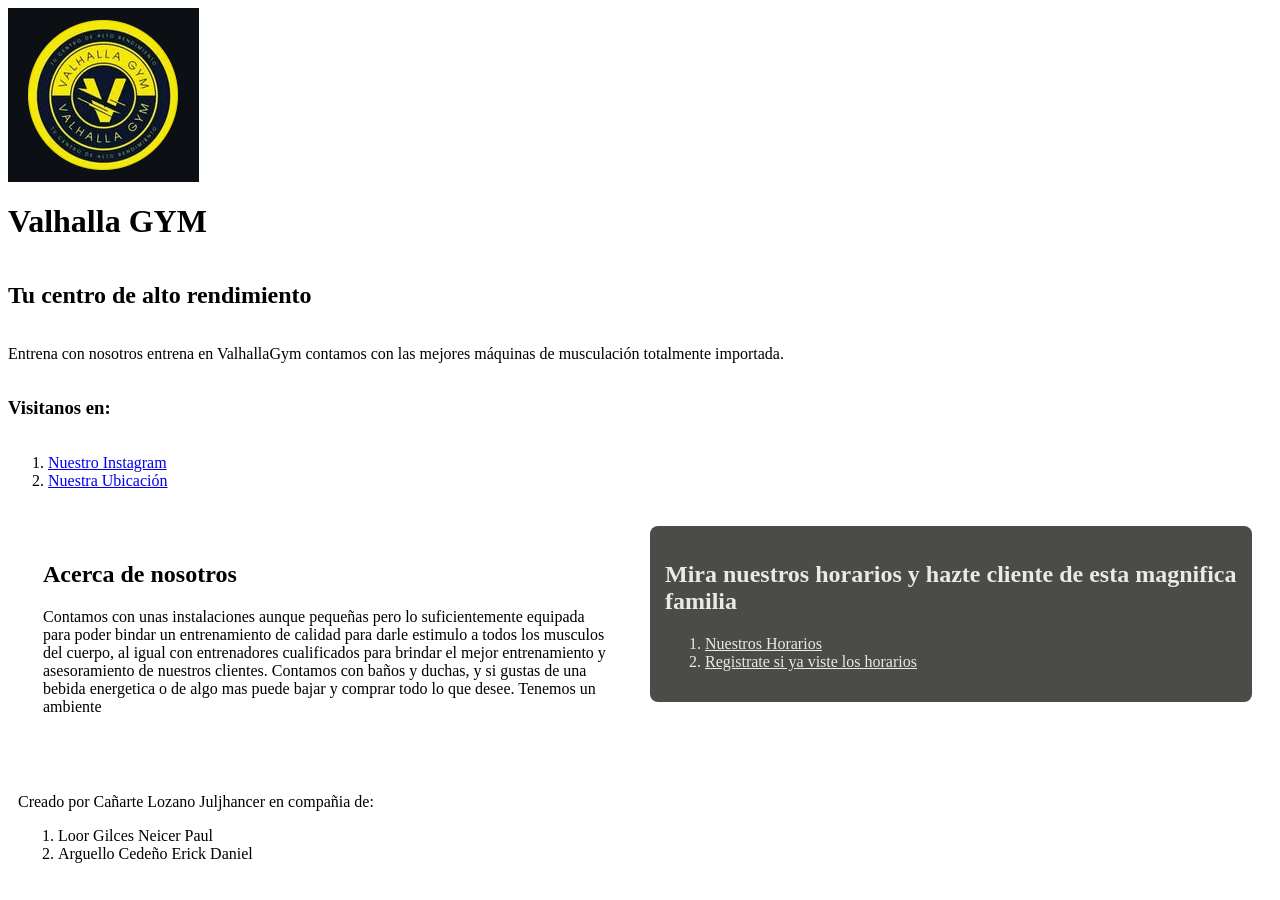
<file: index.html>
<!DOCTYPE html>
<html lang="es">

<head>
    <meta charset="UTF-8">
    <meta name="viewport" content="width=device-width, initial-scale=1.0">
    <title>Valhalla GYM</title>
    <link rel="styLesheet" href="EstiloIndex.css">
</head>

<body class="cuerpo">
    <header class="cabeza">
        <img src="V.png" alt="Logo del GYM">
        <h1 class="h1"> Valhalla GYM</h1>
        <h2 class="h2">Tu centro de alto rendimiento</h2>
        <p class="texto">
            Entrena con nosotros entrena en ValhallaGym contamos con las mejores máquinas de musculación totalmente
            importada.
        </p>
        <nav class="menu">
            <h3 class="h3">Visitanos en:</h3>
            <ol class="Ordenado">
                <li> <a href="https://www.instagram.com/valhalla_gym.1?cplk=NWtzN2Y5a2lyY3Qw" title="Enlace de Instagram"
                        target="_blank" class="Enlances">Nuestro Instagram</a>
                </li>
                
                <li><a href="https://maps.app.goo.gl/6scPEZABggBA5sEQ6" title="Ubicacion del GYM" target="_blank"
                        class="Enlances">Nuestra
                        Ubicación</a></li>
            </ol>
        </nav>
    </header>
    <div class="mitad">
        <aside class="izq">
            <h2 class="h2"> Acerca de nosotros </h2>
            <p class="texto"> Contamos con unas instalaciones aunque pequeñas pero lo suficientemente equipada para
                poder bindar un entrenamiento de calidad para darle estimulo a todos los musculos del cuerpo, al igual
                con entrenadores cualificados para brindar el mejor entrenamiento y asesoramiento de nuestros clientes.
                Contamos con baños y duchas, y si gustas de una bebida energetica o de algo mas puede bajar y comprar
                todo lo que desee.
                Tenemos un ambiente
            </p>
        </aside>
        <article class="der">
              <h2 class="e"> Mira nuestros horarios y hazte cliente de esta magnifica familia</h2>
            <nav>
                <ol class ="e">
                    <li><a href="tabla/horario.html" title="Horarios"
                            class="e">Nuestros Horarios</a></li>
                    <li><a href="Formulario/Formulario.html" title="Enlace para registrase"
                            class="e">Registrate
                            si ya viste los horarios</a></li>
                </ol>
            </nav>
        </article>
    </div>
    <footer class="pie">
        <p class="texto">Creado por Cañarte Lozano Juljhancer en compañia de:</p>
        <ol>
            <li> Loor Gilces Neicer Paul </li>
            <li> Arguello Cedeño Erick Daniel </li>
        </ol>
    </footer>
</body>

</html>
</file>
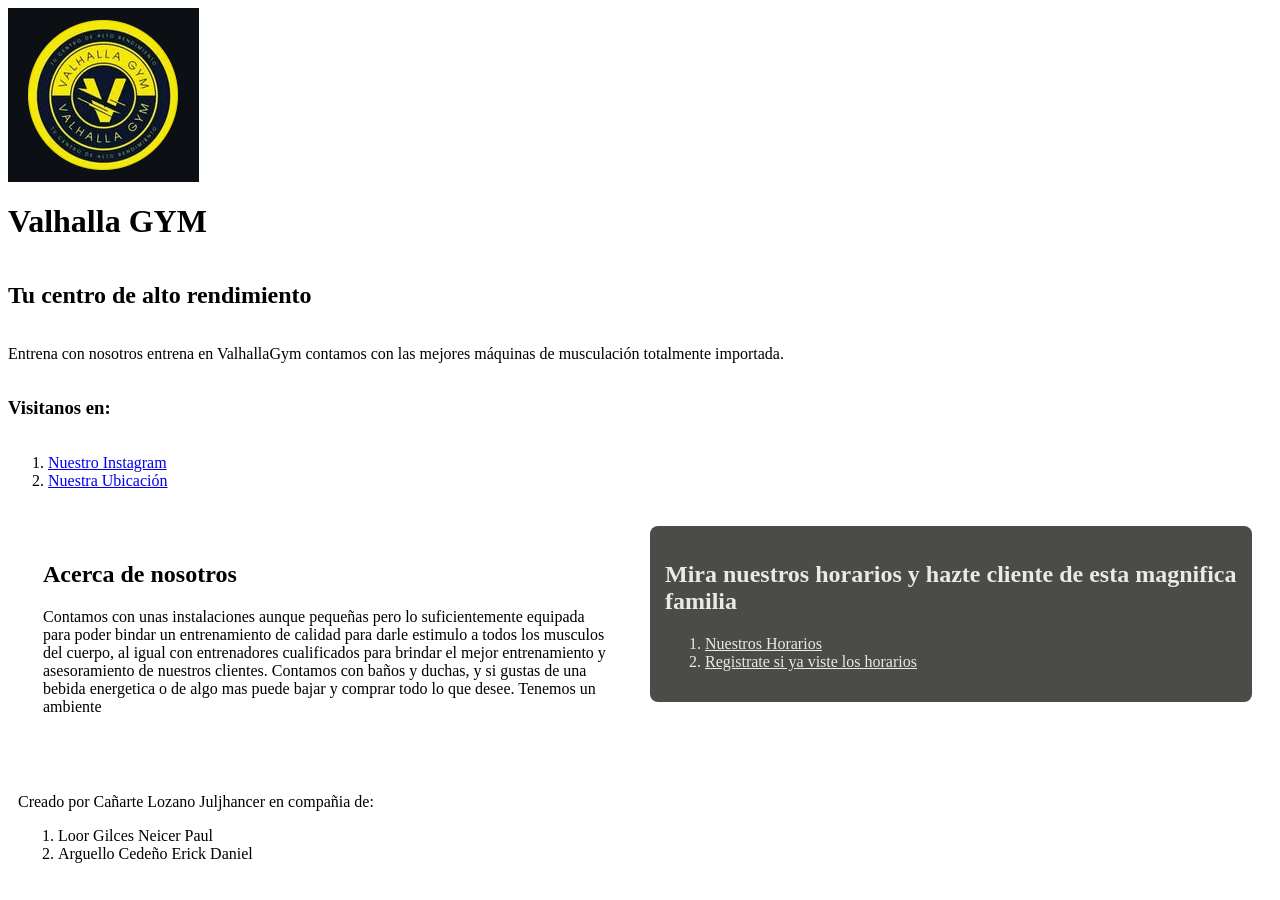
<file: index/index.html>
<!DOCTYPE html>
<html lang="es">

<head>
    <meta charset="UTF-8">
    <meta name="viewport" content="width=device-width, initial-scale=1.0">
    <title>Valhalla GYM</title>
    <link rel="styLesheet" href="EstiloIndex.css">
</head>

<body class="cuerpo">
    <header class="cabeza">
        <img src="V.png" alt="Logo del GYM">
        <h1 class="h1"> Valhalla GYM</h1>
        <h2 class="h2">Tu centro de alto rendimiento</h2>
        <p class="texto">
            Entrena con nosotros entrena en ValhallaGym contamos con las mejores máquinas de musculación totalmente
            importada.
        </p>
        <nav class="menu">
            <h3 class="h3">Visitanos en:</h3>
            <ol class="Ordenado">
                <li> <a href="https://www.instagram.com/valhalla_gym.1?cplk=NWtzN2Y5a2lyY3Qw" title="Enlace de Instagram"
                        target="_blank" class="Enlances">Nuestro Instagram</a>
                </li>
                <li><a href="https://maps.app.goo.gl/6scPEZABggBA5sEQ6" title="Ubicacion del GYM" target="_blank"
                        class="Enlances">Nuestra
                        Ubicación</a></li>
            </ol>
        </nav>
    </header>
    <div class="mitad">
        <aside class="izq">
            <h2 class="h2"> Acerca de nosotros </h2>
            <p class="texto"> Contamos con unas instalaciones aunque pequeñas pero lo suficientemente equipada para
                poder bindar un entrenamiento de calidad para darle estimulo a todos los musculos del cuerpo, al igual
                con entrenadores cualificados para brindar el mejor entrenamiento y asesoramiento de nuestros clientes.
                Contamos con baños y duchas, y si gustas de una bebida energetica o de algo mas puede bajar y comprar
                todo lo que desee.
                Tenemos un ambiente
            </p>
        </aside>
        <article class="der">
              <h2 class="e"> Mira nuestros horarios y hazte cliente de esta magnifica familia</h2>
            <nav>
                <ol class ="e">
                    <li><a href="../Horario/horario.html" title="Horarios"
                            class="e">Nuestros Horarios</a></li>
                    <li><a href="../Formulario/formulario.html" title="Enlace para registrase"
                            class="e">Registrate
                            si ya viste los horarios</a></li>
                </ol>
            </nav>
        </article>
    </div>
    <footer class="pie">
        <p class="texto">Creado por Cañarte Lozano Juljhancer en compañia de:</p>
        <ol>
            <li> Loor Gilces Neicer Paul </li>
            <li> Arguello Cedeño Erick Daniel </li>
        </ol>
    </footer>
</body>

</html>
</file>
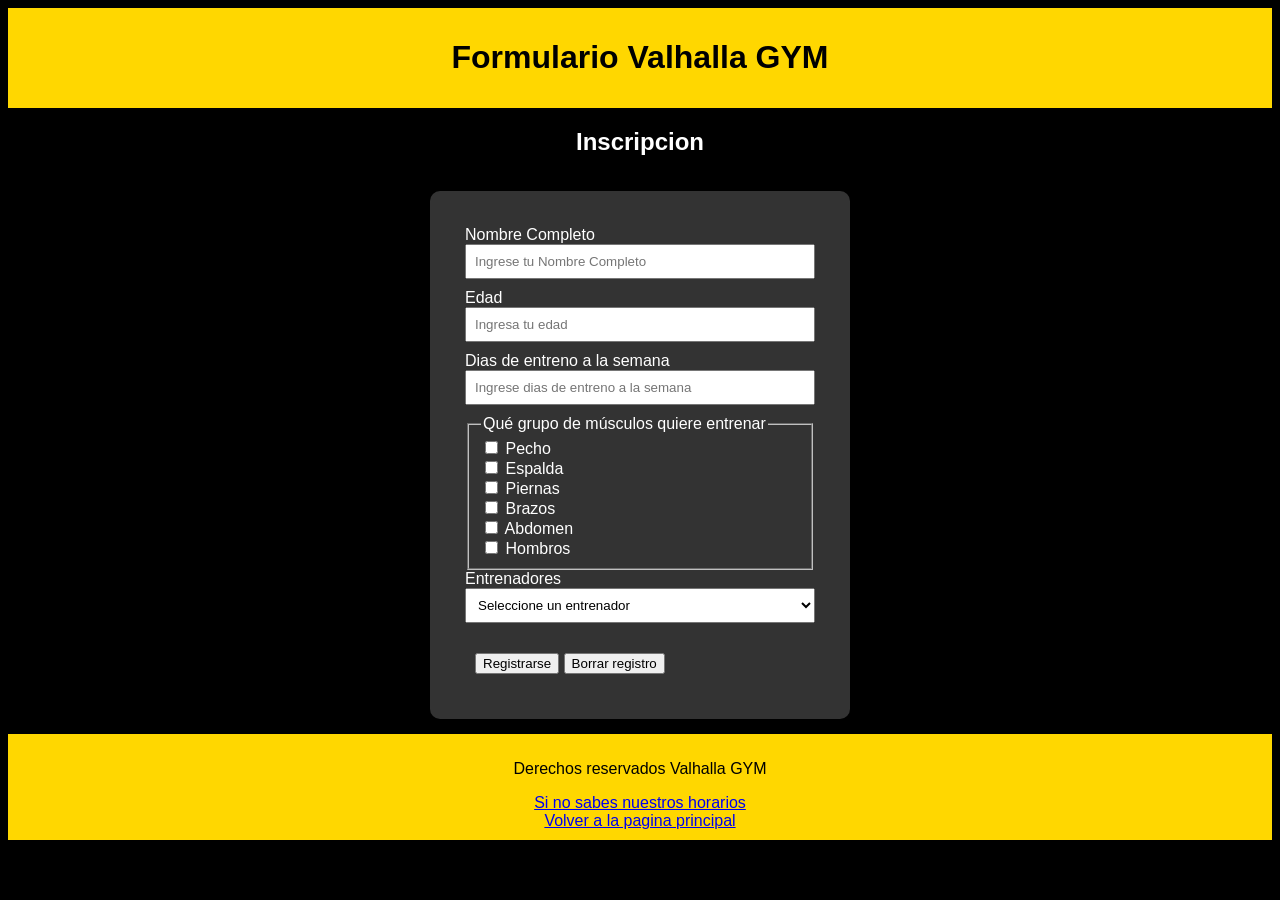
<file: Formulario/Formulario.html>
<!DOCTYPE html>
<html lang="en">

<head>
    <meta charset="UTF-8">
    <meta name="viewport" content="width=device-width, initial-scale=1.0">
    <title>Formulario GYM</title>
    <link rel="stylesheet" href="EstiloFormulario.css">
</head>

<body>

    <header>
        <h1>Formulario Valhalla GYM</h1>
    </header>
    <h2>Inscripcion</h2>
    <div class="contenedor-formulario">
        <form name="Datos del cliente" id="Formulario">
            <div class="Registro">
                <label for="Nombre">Nombre Completo</label>
                <input type="text" id="Nombre" name="Nombre" class="label" placeholder="Ingrese tu Nombre Completo"><br>

                <label for="Edad">Edad</label>
                <input type="number" id="Edad" name="Edad" class="label" placeholder="Ingresa tu edad"><br>

                <label for="Dias">Dias de entreno a la semana</label>
                <input type="number" id="Dias" name="Dias" class="label"
                    placeholder="Ingrese dias de entreno a la semana"><br>

                <fieldset>
                    <legend>Qué grupo de músculos quiere entrenar</legend>

                    <div class="opcion">
                        <input type="checkbox" id="pecho" name="Pecho" value="Pecho">
                        <label for="pecho">Pecho</label>
                    </div>

                    <div class="opcion">
                        <input type="checkbox" id="espalda" name="Espalda" value="Espalda">
                        <label for="espalda">Espalda</label>
                    </div>

                    <div class="opcion">
                        <input type="checkbox" id="piernas" name="Piernas" value="Piernas">
                        <label for="piernas">Piernas</label>
                    </div>

                    <div class="opcion">
                        <input type="checkbox" id="brazos" name="Brazos" value="Brazos">
                        <label for="brazos">Brazos</label>
                    </div>

                    <div class="opcion">
                        <input type="checkbox" id="abdomen" name="Abdomen" value="Abdomen">
                        <label for="abdomen">Abdomen</label>
                    </div>

                    <div class="opcion">
                        <input type="checkbox" id="hombros" name="Hombros" value="Hombros">
                        <label for="hombros">Hombros</label>
                    </div>
                </fieldset>

                <label for="Entrenador">Entrenadores</label>
                <select name="Entrenador" id="Entrenador">
                    <option value="0">Seleccione un entrenador</option>
                    <option value="1">Juljhancer Cañarte</option>
                    <option value="2">Neicer Loor</option>
                    <option value="3">Erick Arguello</option>
                    <option value="4">Juleidy Briones</option>
                    <option value="5">Cristina Bermúdez</option>
                    <option value="6">Valeria Zambrano</option>
                </select>
                <div class="Boton_registro">
                    <input type="submit" value="Registrarse">
                    <input type="reset" value="Borrar registro">
                </div>
            </div>
    </div>
    </form>
    <footer>
        <p>Derechos reservados Valhalla GYM</p>
        <a href="../tabla/horario.html" title="Horarios" class="e">Si no sabes nuestros horarios</a><br>
        <a href="../index.html" title="Pagina principal" class="e">Volver a la pagina principal</a><br>
    </footer>
    <script src="Validacion.js"></script>
</body>

</html>
</file>
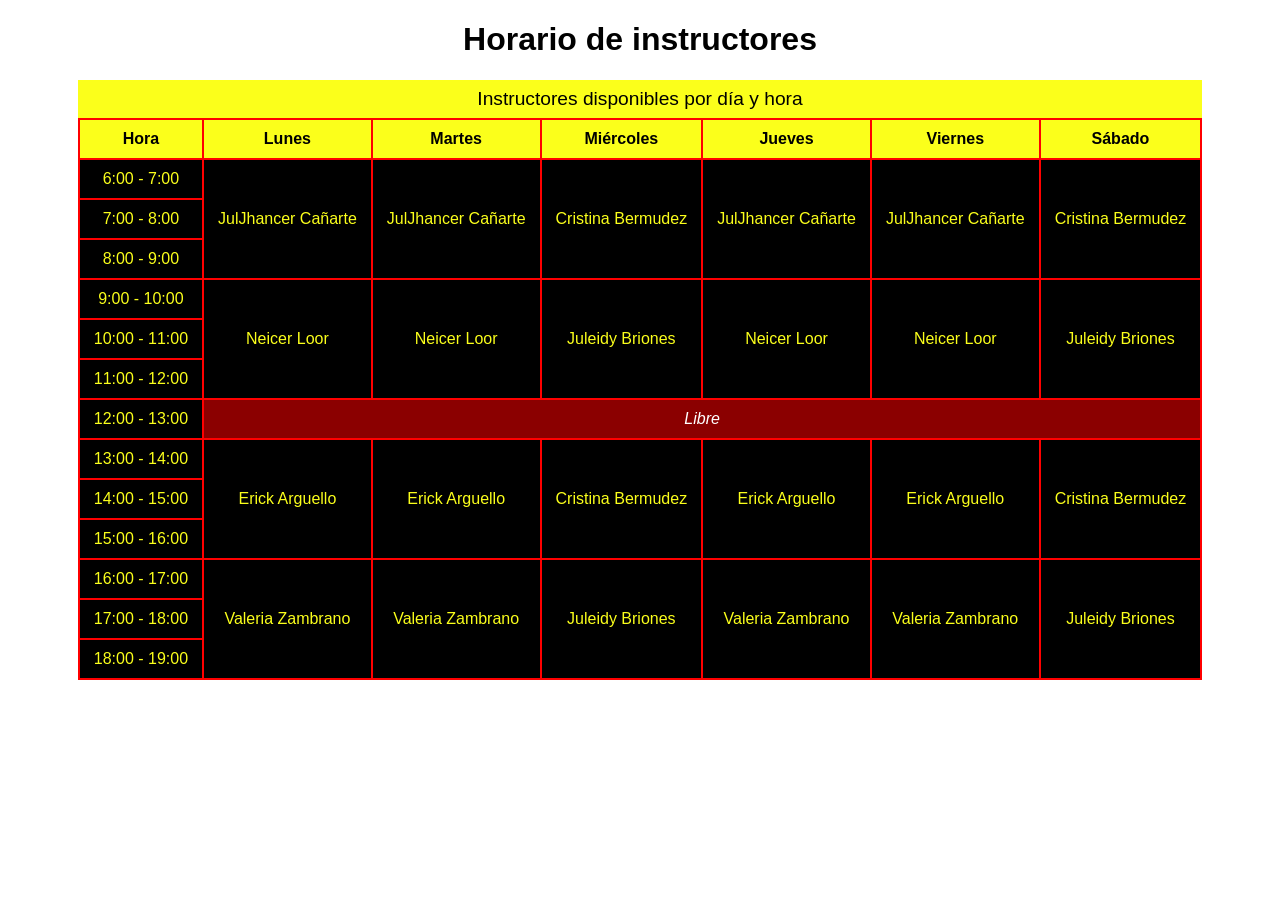
<file: horario/horario.html>
<!DOCTYPE html>
<html lang="en">

<head>
    <meta charset="UTF-8">
    <meta name="viewport" content="width=device-width, initial-scale=1.0">
    <title>Horario del Gym</title>
    <link rel="stylesheet" href="StyleHorario.css">
</head>

<body>
    <header>
        <h1>Horario de instructores</h1>
    </header>
    <main>
        <table>
            <caption>Instructores disponibles por día y hora</caption>
            <thead>
                <tr>
                    <th>Hora</th>
                    <th>Lunes</th>
                    <th>Martes</th>
                    <th>Miércoles</th>
                    <th>Jueves</th>
                    <th>Viernes</th>
                    <th>Sábado</th>
                </tr>
            </thead>
            <tbody>
                <tr>
                    <td>6:00 - 7:00</td>
                    <td rowspan="3">JulJhancer Cañarte</td>
                    <td rowspan="3">JulJhancer Cañarte</td>
                    <td rowspan="3">Cristina Bermudez</td>
                    <td rowspan="3">JulJhancer Cañarte</td>
                    <td rowspan="3">JulJhancer Cañarte</td>
                    <td rowspan="3">Cristina Bermudez</td>
                </tr>
                <tr>
                    <td>7:00 - 8:00</td>
                </tr>
                <tr>
                    <td>8:00 - 9:00</td>
                </tr>
                <tr>
                    <td>9:00 - 10:00</td>
                    <td rowspan="3">Neicer Loor</td>
                    <td rowspan="3">Neicer Loor</td>
                    <td rowspan="3">Juleidy Briones</td>
                    <td rowspan="3">Neicer Loor</td>
                    <td rowspan="3">Neicer Loor</td>
                    <td rowspan="3">Juleidy Briones</td>
                </tr>
                <tr>
                    <td>10:00 - 11:00</td>
                </tr>
                <tr>
                    <td>11:00 - 12:00</td>
                </tr>
                <tr>
                    <td>12:00 - 13:00</td>
                    <td colspan="6" class="libre">Libre</td>
                </tr>
                <tr>
                    <td>13:00 - 14:00</td>
                    <td rowspan="3">Erick Arguello</td>
                    <td rowspan="3">Erick Arguello</td>
                    <td rowspan="3">Cristina Bermudez</td>
                    <td rowspan="3">Erick Arguello</td>
                    <td rowspan="3">Erick Arguello</td>
                    <td rowspan="3">Cristina Bermudez</td>
                </tr>
                <tr>
                    <td>14:00 - 15:00</td>
                </tr>
                <tr>
                    <td>15:00 - 16:00</td>
                </tr>
                <tr>
                    <td>16:00 - 17:00</td>
                    <td rowspan="3">Valeria Zambrano</td>
                    <td rowspan="3">Valeria Zambrano</td>
                    <td rowspan="3">Juleidy Briones</td>
                    <td rowspan="3">Valeria Zambrano</td>
                    <td rowspan="3">Valeria Zambrano</td>
                    <td rowspan="3">Juleidy Briones</td>
                </tr>
                <tr>
                    <td>17:00 - 18:00</td>
                </tr>
                <tr>
                    <td>18:00 - 19:00</td>
                </tr>
            </tbody>
        </table>
    </main>
</body>

</html>
</file>
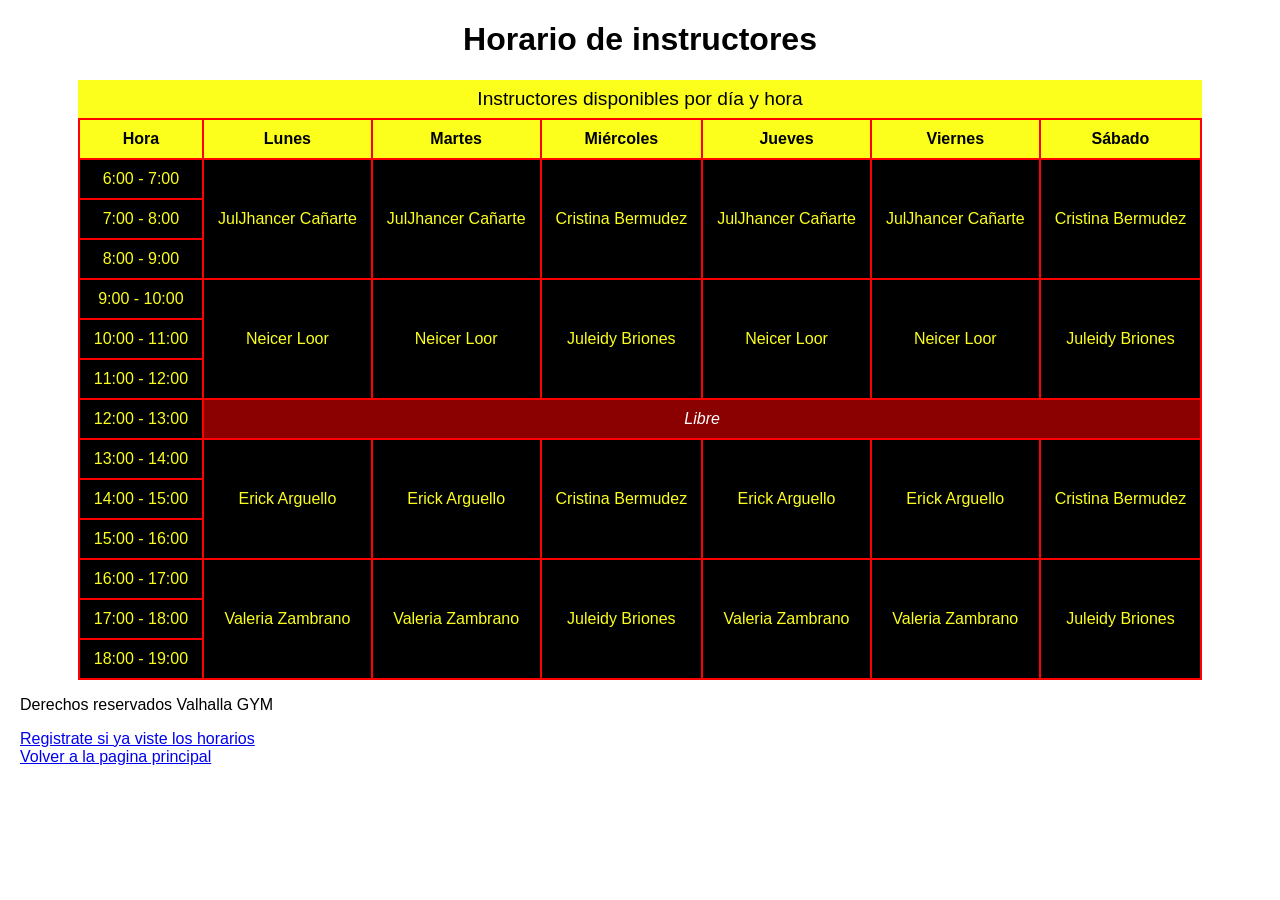
<file: tabla/horario.html>
<!DOCTYPE html>
<html lang="en">

<head>
    <meta charset="UTF-8">
    <meta name="viewport" content="width=device-width, initial-scale=1.0">
    <title>Horario del Gym</title>
    <link rel="stylesheet" href="StyleHorario.css">
</head>

<body>
    <header>
        <h1>Horario de instructores</h1>
    </header>
    <main>
        <div class="tabla">
            <table>
                <caption>Instructores disponibles por día y hora</caption>
                <thead>
                    <tr>
                        <th>Hora</th>
                        <th>Lunes</th>
                        <th>Martes</th>
                        <th>Miércoles</th>
                        <th>Jueves</th>
                        <th>Viernes</th>
                        <th>Sábado</th>
                    </tr>
                </thead>
                <tbody>
                    <tr>
                        <td>6:00 - 7:00</td>
                        <td rowspan="3">JulJhancer Cañarte</td>
                        <td rowspan="3">JulJhancer Cañarte</td>
                        <td rowspan="3">Cristina Bermudez</td>
                        <td rowspan="3">JulJhancer Cañarte</td>
                        <td rowspan="3">JulJhancer Cañarte</td>
                        <td rowspan="3">Cristina Bermudez</td>
                    </tr>
                    <tr>
                        <td>7:00 - 8:00</td>
                    </tr>
                    <tr>
                        <td>8:00 - 9:00</td>
                    </tr>
                    <tr>
                        <td>9:00 - 10:00</td>
                        <td rowspan="3">Neicer Loor</td>
                        <td rowspan="3">Neicer Loor</td>
                        <td rowspan="3">Juleidy Briones</td>
                        <td rowspan="3">Neicer Loor</td>
                        <td rowspan="3">Neicer Loor</td>
                        <td rowspan="3">Juleidy Briones</td>
                    </tr>
                    <tr>
                        <td>10:00 - 11:00</td>
                    </tr>
                    <tr>
                        <td>11:00 - 12:00</td>
                    </tr>
                    <tr>
                        <td>12:00 - 13:00</td>
                        <td colspan="6" class="libre">Libre</td>
                    </tr>
                    <tr>
                        <td>13:00 - 14:00</td>
                        <td rowspan="3">Erick Arguello</td>
                        <td rowspan="3">Erick Arguello</td>
                        <td rowspan="3">Cristina Bermudez</td>
                        <td rowspan="3">Erick Arguello</td>
                        <td rowspan="3">Erick Arguello</td>
                        <td rowspan="3">Cristina Bermudez</td>
                    </tr>
                    <tr>
                        <td>14:00 - 15:00</td>
                    </tr>
                    <tr>
                        <td>15:00 - 16:00</td>
                    </tr>
                    <tr>
                        <td>16:00 - 17:00</td>
                        <td rowspan="3">Valeria Zambrano</td>
                        <td rowspan="3">Valeria Zambrano</td>
                        <td rowspan="3">Juleidy Briones</td>
                        <td rowspan="3">Valeria Zambrano</td>
                        <td rowspan="3">Valeria Zambrano</td>
                        <td rowspan="3">Juleidy Briones</td>
                    </tr>
                    <tr>
                        <td>17:00 - 18:00</td>
                    </tr>
                    <tr>
                        <td>18:00 - 19:00</td>
                    </tr>
                </tbody>
            </table>
        </div>
    </main>
    <footer>
        <p>Derechos reservados Valhalla GYM</p>
        <a href="../Formulario/Formulario.html" title="Enlace para registrase" class="e">Registrate si ya viste los
            horarios</a><br>
        <a href="../index.html" title="Pagina principal" class="e">Volver a la pagina principal</a><br>
    </footer>
</body>

</html>
</file>
<file: EstiloIndex.css>
.cuerpo {
    display: grid;
    grid-template-rows: auto auto auto auto;

}

.cabeza {
    display: grid;
    grid-template-rows: auto auto auto auto;
}

.menu {
    display: grid;
    grid-template-rows: auto auto auto auto;
}

.mitad {
    display: flex;
    justify-content: space-between;
    gap: 20px;
    align-items: flex-start;
    padding: 20px;
}


.izq {
    flex: 1;
    padding: 15px;
    border-radius: 8px;
}


.der {
    flex: 1;
    padding: 15px;
    border-radius: 8px;
    background-color: rgb(75, 75, 74);
}

.pie {
    padding: 10px;
}
.e{
    color: rgb(236, 232, 232);
}
</file>
<file: index/EstiloIndex.css>
.cuerpo {
    display: grid;
    grid-template-rows: auto auto auto auto;

}

.cabeza {
    display: grid;
    grid-template-rows: auto auto auto auto;
}

.menu {
    display: grid;
    grid-template-rows: auto auto auto auto;
}

.mitad {
    display: flex;
    justify-content: space-between;
    gap: 20px;
    align-items: flex-start;
    padding: 20px;
}


.izq {
    flex: 1;
    padding: 15px;
    border-radius: 8px;
}


.der {
    flex: 1;
    padding: 15px;
    border-radius: 8px;
    background-color: rgb(75, 75, 74);
}

.pie {
    padding: 10px;
}
.e{
    color: rgb(236, 232, 232);
}
</file>
<file: Formulario/EstiloFormulario.css>
body {
    font-family: Arial, sans-serif;
    background-color: black;
    color: white;
}

header {
    background-color: gold;
    color: black;
    text-align: center;
    padding: 10px;
}

footer {
    background-color: gold;
    color: black;
    text-align: center;
    padding: 10px;
}

h2 {
    text-align: center;
}

.Registro {
    background-color: #333333;
    color: white;
    width: 350px;
    margin: 0 auto;
    padding: 35px;
    border-radius: 10px;
}

.registro label {
    display: block;
    margin-bottom: 5px;
}

.registro input[type="checkbox"]+label {
    display: inline;
}

.label {
    width: 100%;
    padding: 8px;
    margin-bottom: 10px;
    box-sizing: border-box;
}

select {
    width: 100%;
    padding: 8px;
    margin-bottom: 10px;
    box-sizing: border-box;
}

.Boton_registro {
    padding: 10px;
    margin-top: 10px;
    cursor: pointer;
}
.contenedor-formulario {
    width: 100%;
    max-width: 600px;
    margin: 0 auto;
    padding: 15px;
    box-sizing: border-box;
}

form {
    width: 100%;
    box-sizing: border-box;
}

input, select, textarea {
    max-width: 100%;
    box-sizing: border-box;
}
</file>
<file: horario/StyleHorario.css>
body {
    font-family: Arial, sans-serif;
    background-color: #ffffff;
    margin: 20px;
}
header {
    text-align: center;
}
h1 {
    color: #000000;
}
table {
    margin: 0 auto;
    border-collapse: collapse;
    border: 2px solid #ff0202;
    background-color: #000000;
}
caption {
    font-size: 1.2em;
    color: #000000;
    background-color: #fbff1b;
    padding: 8px;
}
th, td {
    border: 2px solid #ff0000;
    padding: 10px 14px;
    text-align: center;
}
td {
    color: #fbff1b;
}
th {
    background-color: #fbff1b;
    color: #000000;
}
td.libre {
    background-color: #8b0000;
    color: #ffffff;
    font-style: italic;
}
</file>
<file: tabla/StyleHorario.css>
body {
    font-family: Arial, sans-serif;
    background-color: #ffffff;
    margin: 20px;
}
header {
    text-align: center;
}
h1 {
    color: #000000;
}
table {
    margin: 0 auto;
    border-collapse: collapse;
    border: 2px solid #ff0202;
    background-color: #000000;
}
caption {
    font-size: 1.2em;
    color: #000000;
    background-color: #fbff1b;
    padding: 8px;
}
th, td {
    border: 2px solid #ff0000;
    padding: 10px 14px;
    text-align: center;
}
td {
    color: #fbff1b;
}
th {
    background-color: #fbff1b;
    color: #000000;
}
td.libre {
    background-color: #8b0000;
    color: #ffffff;
    font-style: italic;
}
.tabla {
    width: 100%;
    overflow-x: auto;
    -webkit-overflow-scrolling: touch;
}
</file>
